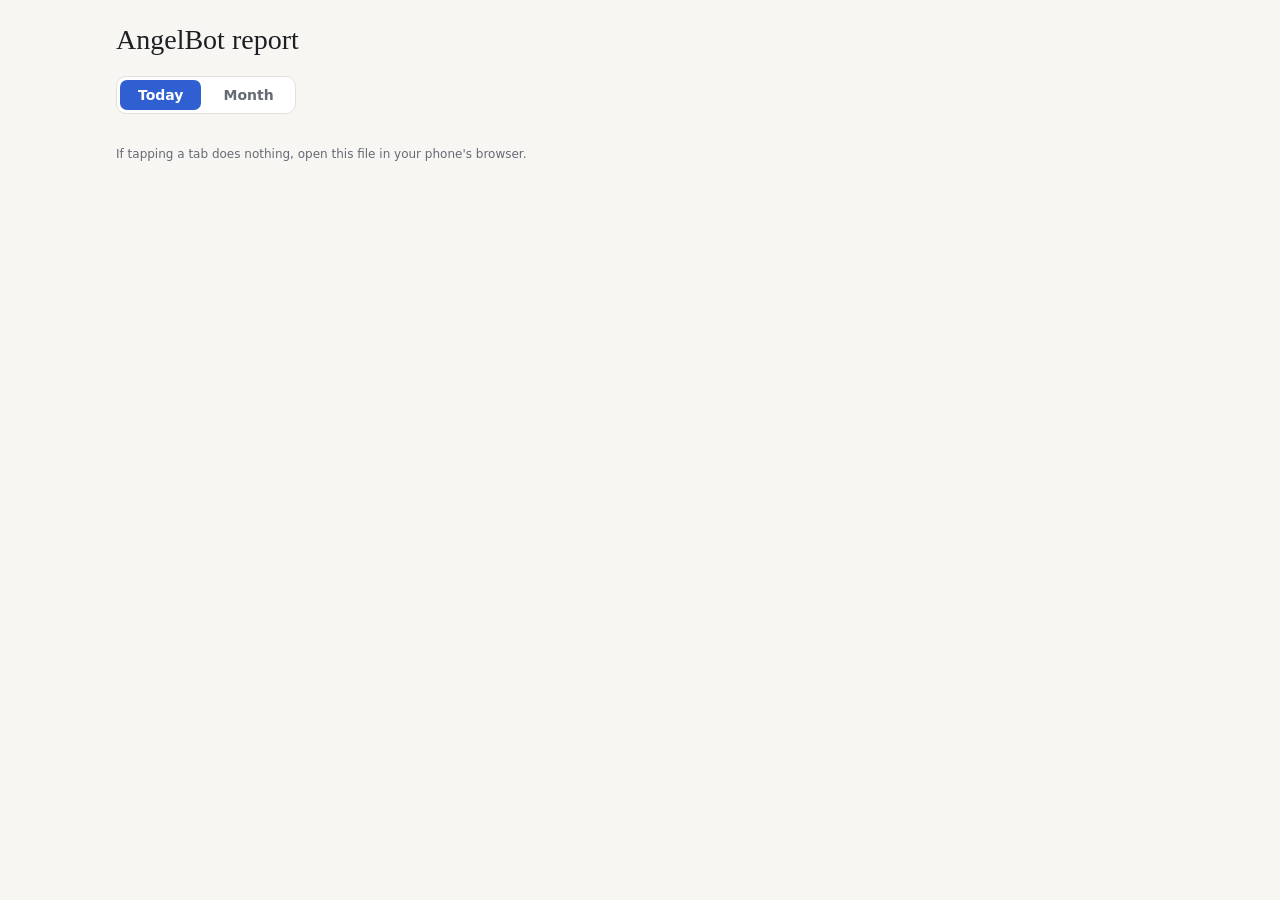
<file: skills/angelbot-report/template.html>
<!doctype html>
<html lang="en">
<head>
<meta charset="utf-8">
<meta name="viewport" content="width=device-width, initial-scale=1">
<title><!--@TITLE@--></title>
<style>
:root{--bg:#f7f6f3;--panel:#ffffff;--fg:#1d1f23;--muted:#666a73;--line:#e3e1db;--accent:#2f5fd0;--bad:#c4382f;--ok:#2a7a4b;--warn:#a86a10;--grid:#ecebe6}
@media (prefers-color-scheme:dark){:root{--bg:#14161a;--panel:#1c1f25;--fg:#e8e9ec;--muted:#9aa0ab;--line:#2c3038;--accent:#7aa2ff;--bad:#ff7d73;--ok:#59c08a;--warn:#e0a24a;--grid:#262a31;color-scheme:dark}}
*{box-sizing:border-box}
html{background:var(--bg)}
body{margin:0;background:var(--bg);color:var(--fg);font:15px/1.45 system-ui,-apple-system,"Segoe UI",Roboto,sans-serif}
.wrap{max-width:1080px;margin:0 auto;padding:24px max(16px,env(safe-area-inset-right,0px)) 40px max(16px,env(safe-area-inset-left,0px));display:flex;flex-direction:column;gap:16px}
h1{font:400 28px/1.15 Georgia,"Iowan Old Style",serif;margin:0 0 4px;text-wrap:balance}
h2{font-size:15px;font-weight:600;margin:0}
.sub,.note{color:var(--muted);font-size:13px;margin:0}
.take{margin:0;font-size:16px}
.banner{display:flex;gap:10px;align-items:flex-start;padding:10px 14px;border:1px solid var(--line);border-radius:10px;background:var(--panel);color:var(--muted);font-size:13px}
.banner i{flex:none;width:8px;height:8px;border-radius:50%;background:var(--warn);margin-top:6px}
.kpis{display:grid;grid-template-columns:repeat(auto-fit,minmax(min(100%,160px),1fr));gap:12px}
.card{background:var(--panel);border:1px solid var(--line);border-radius:10px;padding:16px;min-width:0}
.kpi .l{font-size:12px;color:var(--muted)}
.kpi .v{font:400 28px/1.2 Georgia,"Iowan Old Style",serif;font-variant-numeric:tabular-nums;margin-top:2px}
.kpi .n{font-size:12px;color:var(--muted);margin-top:2px}
.bad{color:var(--bad)}
.kpinote{display:none}
.grid{display:grid;grid-template-columns:repeat(auto-fit,minmax(min(100%,320px),1fr));gap:12px}
.chart{margin-top:12px}
.chart svg{display:block;width:100%;max-width:560px;height:auto;margin:0 auto}
svg .gl{stroke:var(--grid);stroke-width:1}
svg .zl{stroke:var(--muted);stroke-width:1;stroke-dasharray:4 3}
svg .ax{stroke:var(--muted);stroke-width:1}
svg .t{fill:var(--muted);font-size:14px;font-family:system-ui,-apple-system,"Segoe UI",Roboto,sans-serif}
svg .tb{fill:var(--fg);font-size:15px;font-weight:600;font-family:system-ui,-apple-system,"Segoe UI",Roboto,sans-serif}
svg .ln{fill:none;stroke:var(--accent);stroke-width:2.2;stroke-linecap:round;stroke-linejoin:round}
svg .dt{fill:var(--accent)}
svg .hit{fill:transparent}
svg .bp{fill:var(--accent)}
svg .bn{fill:var(--bad)}
.bars{display:flex;flex-direction:column;gap:14px;margin-top:12px}
.bar{display:grid;grid-template-columns:minmax(80px,120px) 1fr minmax(84px,auto);align-items:center;gap:10px}
.bar .lab{font-size:13px;color:var(--muted)}
.bar .track{height:16px}
.bar .fill{height:100%;border-radius:4px;min-width:2px}
.bar .num{text-align:right;font-variant-numeric:tabular-nums}
.f-muted{background:var(--muted)}.f-bad{background:var(--bad)}.f-acc{background:var(--accent)}
.scroll{overflow-x:auto;margin-top:12px}
table{width:100%;border-collapse:collapse;font-size:13px;font-variant-numeric:tabular-nums}
th{text-align:left;font-weight:600;color:var(--muted);padding:6px 8px;border-bottom:1px solid var(--line);white-space:nowrap}
td{padding:8px;border-bottom:1px solid var(--line)}
th.r,td.r{text-align:right;white-space:nowrap}
tr:last-child td{border-bottom:0}
.pill{display:inline-block;padding:1px 9px;border-radius:999px;font-size:12px;border:1px solid var(--line)}
.pill.ok{color:var(--ok)}.pill.warn{color:var(--warn)}.pill.off{color:var(--muted)}
ul{margin:12px 0 0;padding-left:18px;display:flex;flex-direction:column;gap:6px}
footer{color:var(--muted);font-size:12px}
@media (max-width:480px){.hide-s{display:none}}
[hidden]{display:none!important}
/* Tabs without JavaScript: a hidden radio button per tab, and the label is the button. They work in browsers and in
   previews that do not run scripts. Printing shows both panels. */
.tab-in{position:absolute;opacity:0;width:1px;height:1px;pointer-events:none}
.tabs{display:flex;gap:4px;padding:3px;background:var(--panel);border:1px solid var(--line);border-radius:10px;align-self:flex-start}
.tabs label{color:var(--muted);font:600 14px/1 system-ui,-apple-system,"Segoe UI",Roboto,sans-serif;padding:8px 18px;border-radius:7px;cursor:pointer;-webkit-tap-highlight-color:transparent}
#tab-today:checked~.tabs label[for=tab-today],#tab-month:checked~.tabs label[for=tab-month]{color:#fff;background:var(--accent)}
#tab-today:focus-visible~.tabs label[for=tab-today],#tab-month:focus-visible~.tabs label[for=tab-month]{outline:2px solid var(--accent);outline-offset:-2px}
.panel{display:none;flex-direction:column;gap:16px}
#tab-today:checked~#today,#tab-month:checked~#month{display:flex}
.ph{font:400 22px/1.2 Georgia,"Iowan Old Style",serif}
.tabhint{color:var(--muted);font-size:12px;margin:0}
@media print{html,body{background:#fff}.card,.banner{break-inside:avoid}.tabs,.tabhint{display:none!important}.panel{display:flex!important}}
</style>
</head>
<body>
<div class="wrap">
  <header>
    <h1>AngelBot report</h1>
  </header>
  <input class="tab-in" type="radio" name="tab" id="tab-today" checked>
  <input class="tab-in" type="radio" name="tab" id="tab-month">
  <nav class="tabs" role="tablist">
    <label for="tab-today" role="tab">Today</label>
    <label for="tab-month" role="tab">Month</label>
  </nav>
  <div class="panel" id="today" role="tabpanel"><!--@TODAY@--></div>
  <div class="panel" id="month" role="tabpanel"><!--@MONTH@--></div>
  <p class="tabhint">If tapping a tab does nothing, open this file in your phone's browser.</p>
  <footer><!--@FOOT@--></footer>
</div>
<script type="application/json" id="report-data"><!--@JSON@--></script>
</body>
</html>
</file>
